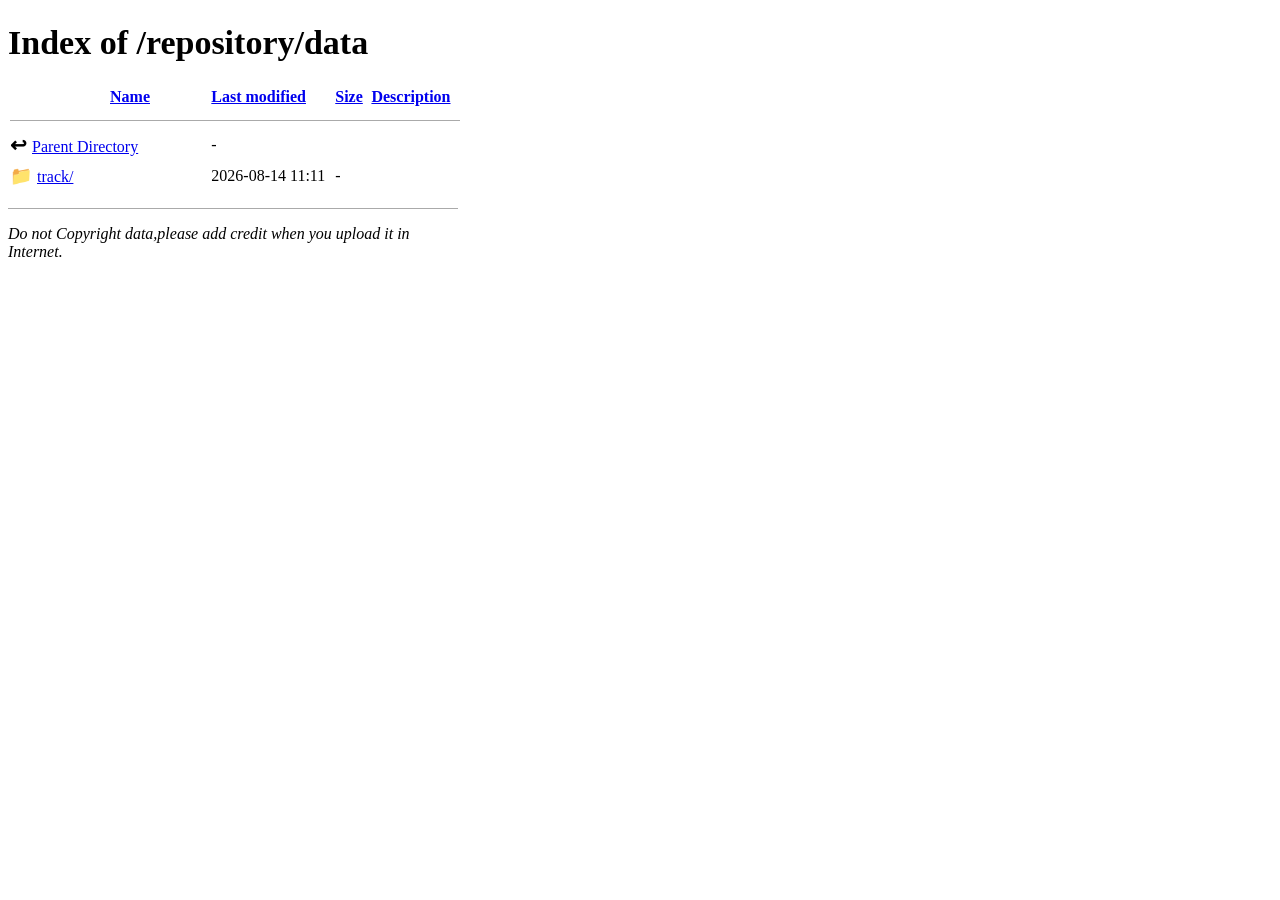
<file: other/index.html>
<!DOCTYPE html>
<html lang="en">
<head>
  <meta charset="UTF-8">
  <meta name="viewport" content="width=device-width, initial-scale=1.0">
  <title>Index of /repository/data</title>
  <link rel="stylesheet" href="style.css">
</head>
<body>
  <h1>Index of /repository/data</h1>

  <table class="index">
    <thead>
      <tr>
        <th class="name"><a href="#">Name</a></th>
        <th><a href="#">Last modified</a></th>
        <th><a href="#">Size</a></th>
        <th><a href="#">Description</a></th>
      </tr>
    </thead>
    <tbody>
      <tr>
        <td><a class="parent" href="#">Parent Directory</a></td>
        <td>-</td><td></td><td></td>
      </tr>
      <tr>
        <td><a class="folder" href="track.html">track/</a></td>
        <td>2026-08-14 11:11</td><td>-</td><td></td>
      </tr>
    </tbody>
  </table>

  <address>Do not Copyright data,please add credit when you upload it in Internet.</address>
</body>
</html>
</file>
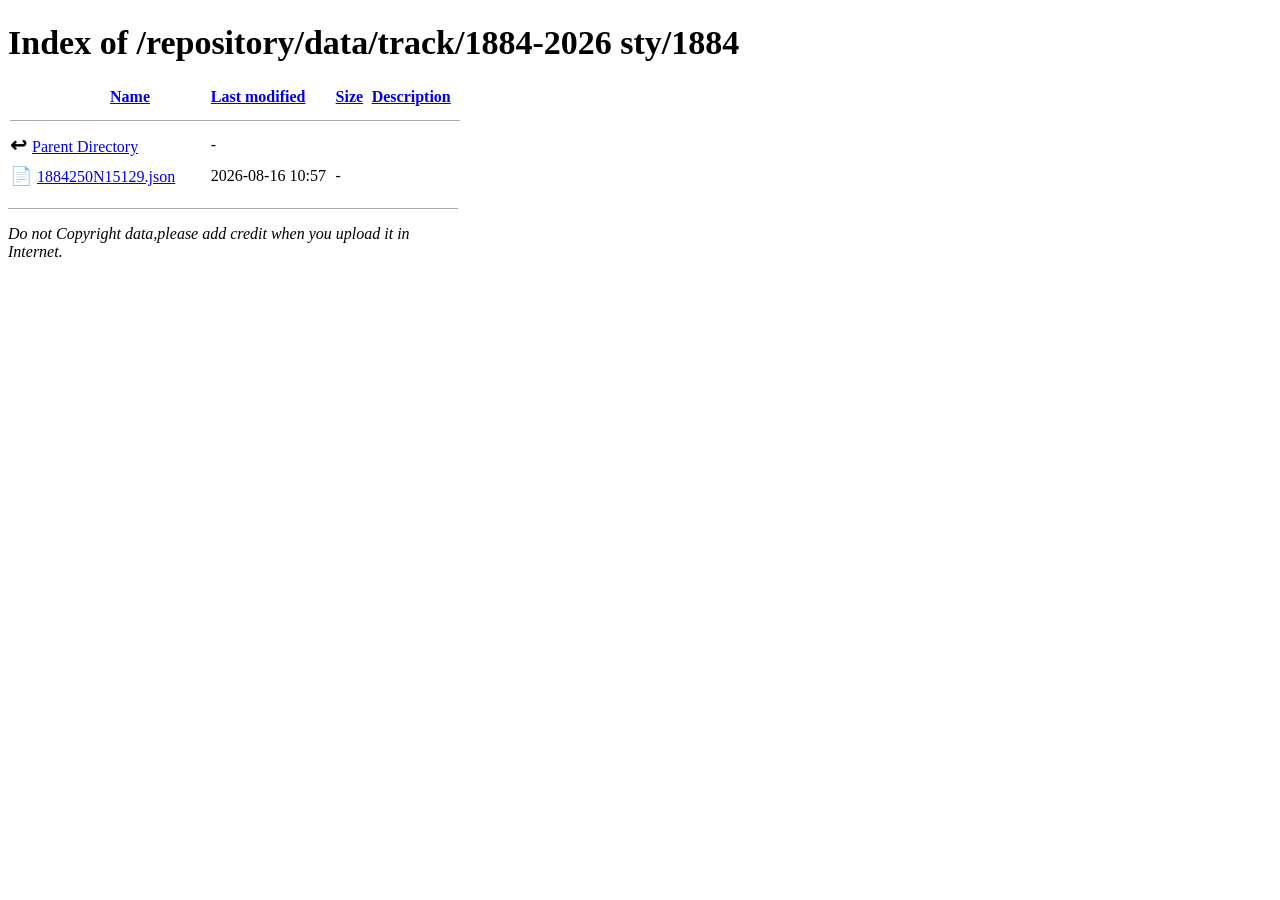
<file: other/1884.html>
<!DOCTYPE html>
<html lang="en">
<head>
  <meta charset="UTF-8">
  <meta name="viewport" content="width=device-width, initial-scale=1.0">
  <title>Index of /repository/data/track/1884-2026 sty/1884</title>
  <link rel="stylesheet" href="style.css">
</head>
<body>
  <h1>Index of /repository/data/track/1884-2026 sty/1884</h1>

  <table class="index">
    <thead>
      <tr>
        <th class="name"><a href="#">Name</a></th>
        <th><a href="#">Last modified</a></th>
        <th><a href="#">Size</a></th>
        <th><a href="#">Description</a></th>
      </tr>
    </thead>
    <tbody>
      <tr>
        <td><a class="parent" href="#">Parent Directory</a></td>
        <td>-</td><td></td><td></td>
      </tr>
      <tr>
        <td><a class="file" href="1884dl.html">1884250N15129.json</a></td>
        <td>2026-08-16 10:57</td><td>-</td><td></td>
      </tr>
    </tbody>
  </table>

  <address>Do not Copyright data,please add credit when you upload it in Internet.</address>
</body>
</html>
</file>
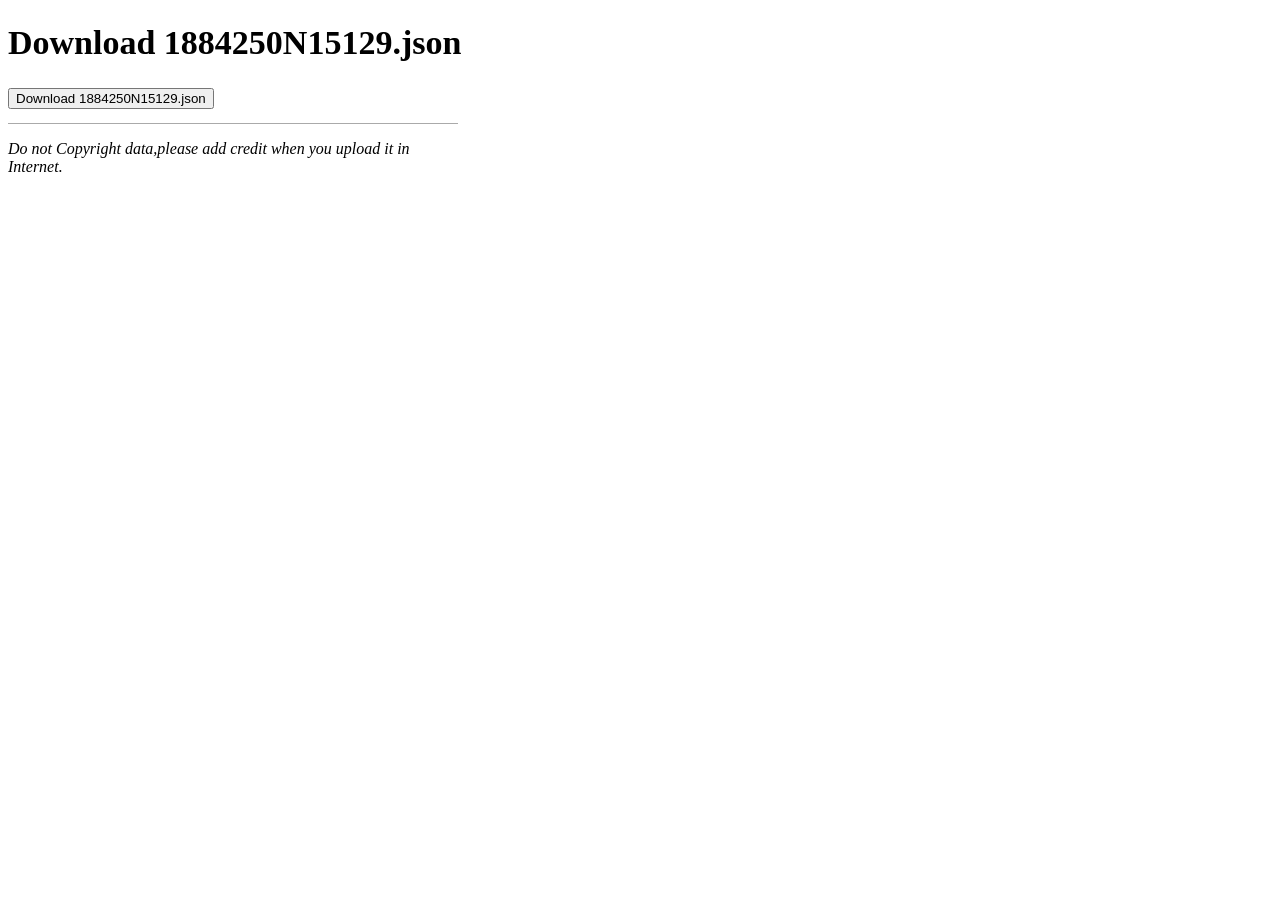
<file: other/1884dl.html>
<!DOCTYPE html>
<html lang="en">
<head>
  <meta charset="UTF-8">
  <meta name="viewport" content="width=device-width, initial-scale=1.0">
  <title>Index of /repository/data/track/1884-2026 sty</title>
  <link rel="stylesheet" href="style.css">
</head>
<body>
  <h1>Download 1884250N15129.json</h1>

<a href="file/1884250N15129.json" download="1884250N15129.json">
    <button>Download 1884250N15129.json</button>
</a>

  <address>Do not Copyright data,please add credit when you upload it in Internet.</address>
</body>
</html>
</file>
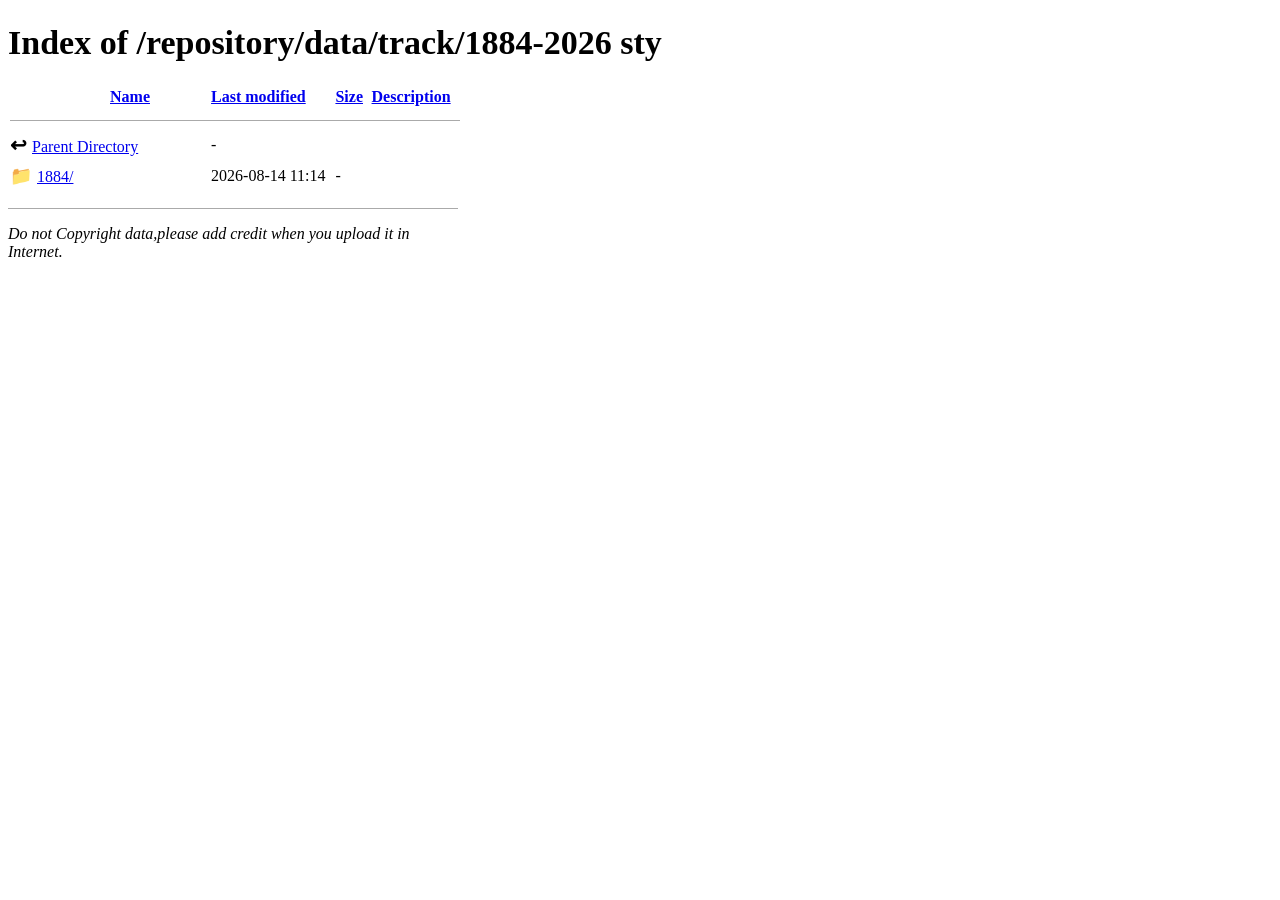
<file: other/sty.html>
<!DOCTYPE html>
<html lang="en">
<head>
  <meta charset="UTF-8">
  <meta name="viewport" content="width=device-width, initial-scale=1.0">
  <title>Index of /repository/data/track/1884-2026 sty</title>
  <link rel="stylesheet" href="style.css">
</head>
<body>
  <h1>Index of /repository/data/track/1884-2026 sty</h1>

  <table class="index">
    <thead>
      <tr>
        <th class="name"><a href="#">Name</a></th>
        <th><a href="#">Last modified</a></th>
        <th><a href="#">Size</a></th>
        <th><a href="#">Description</a></th>
      </tr>
    </thead>
    <tbody>
      <tr>
        <td><a class="parent" href="#">Parent Directory</a></td>
        <td>-</td><td></td><td></td>
      </tr>
      <tr>
        <td><a class="folder" href="1884.html">1884/</a></td>
        <td>2026-08-14 11:14</td><td>-</td><td></td>
      </tr>
    </tbody>
  </table>

  <address>Do not Copyright data,please add credit when you upload it in Internet.</address>
</body>
</html>
</file>
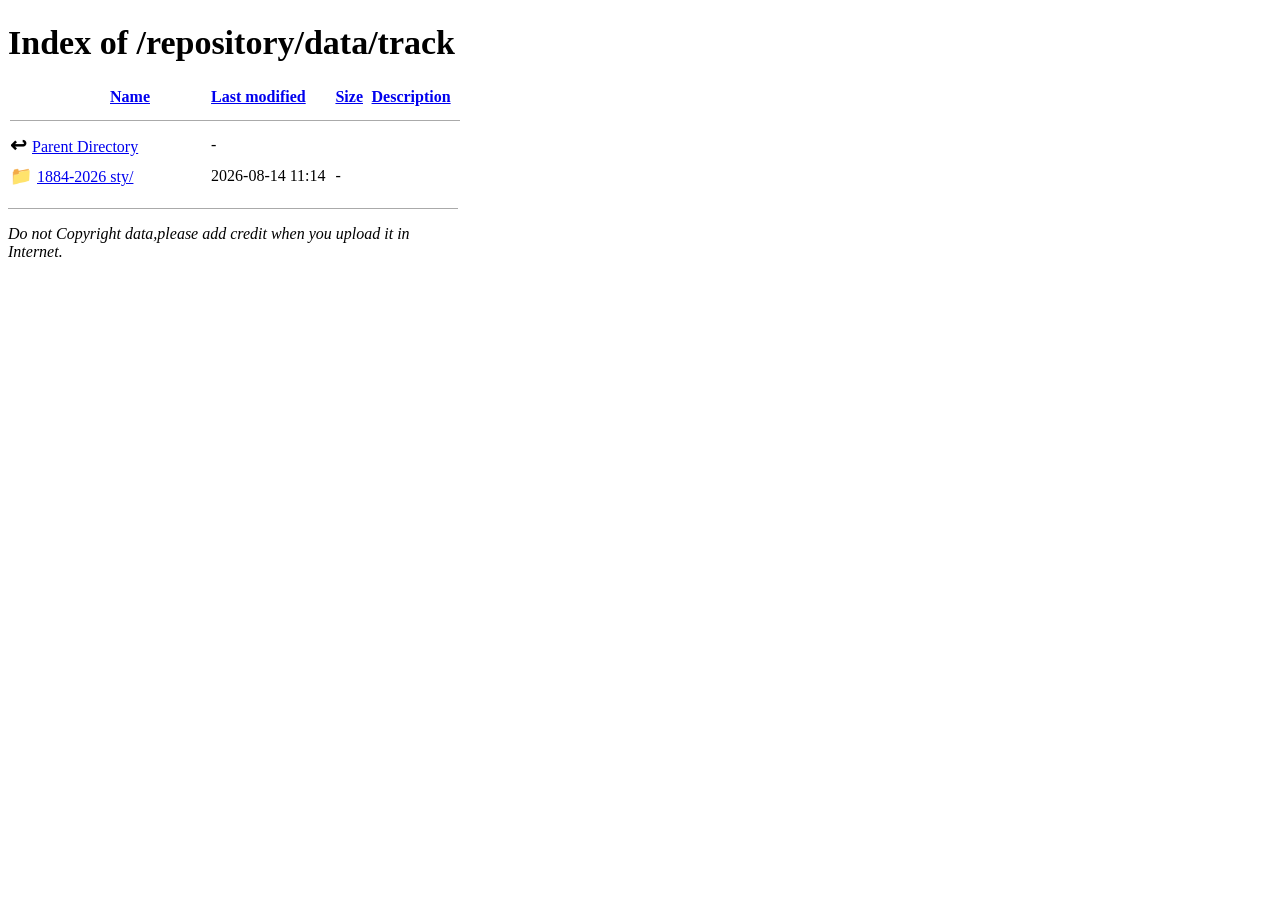
<file: other/track.html>
<!DOCTYPE html>
<html lang="en">
<head>
  <meta charset="UTF-8">
  <meta name="viewport" content="width=device-width, initial-scale=1.0">
  <title>Index of /repository/data/track</title>
  <link rel="stylesheet" href="style.css">
</head>
<body>
  <h1>Index of /repository/data/track</h1>

  <table class="index">
    <thead>
      <tr>
        <th class="name"><a href="#">Name</a></th>
        <th><a href="#">Last modified</a></th>
        <th><a href="#">Size</a></th>
        <th><a href="#">Description</a></th>
      </tr>
    </thead>
    <tbody>
      <tr>
        <td><a class="parent" href="#">Parent Directory</a></td>
        <td>-</td><td></td><td></td>
      </tr>
      <tr>
        <td><a class="folder" href="sty.html">1884-2026 sty/</a></td>
        <td>2026-08-14 11:14</td><td>-</td><td></td>
      </tr>
    </tbody>
  </table>

  <address>Do not Copyright data,please add credit when you upload it in Internet.</address>
</body>
</html>
</file>
<file: other/style.css>
/* Reproduction of the Apache directory index shown in the reference image */
html, body {
  margin: 0;
  padding: 0;
}

body {
  background: #fff;
  color: #000;
  font-family: "Times New Roman", Times, serif;
  font-size: 16px;
  padding: 8px;
}

h1 {
  font-size: 34px;
  margin: 16px 0 26px 0;
  font-weight: bold;
}

.index {
  border-collapse: collapse;
  margin-left: 2px;
  min-width: 450px;
}

.index th,
.index td {
  padding: 0 8px 8px 0;
  text-align: left;
  white-space: nowrap;
  vertical-align: middle;
}

.index th {
  font-weight: bold;
  border-bottom: 1px solid #aaa;
  padding-bottom: 14px;
}

.index th.name {
  padding-left: 100px;
}

.index tbody tr:first-child td {
  padding-top: 12px;
}

.index tbody td:first-child {
  min-width: 190px;
}

a {
  color: #00e;
  text-decoration: underline;
}

a:visited {
  color: #551a8b;
}

a:hover {
  color: #00e;
}

.folder::before {
  content: "📁";
  text-decoration: none;
  display: inline-block;
  font-family: "Segoe UI Emoji", "Noto Color Emoji", sans-serif;
  font-size: 18px;
  margin-right: 5px;
}

.file::before {
  content: "📄";
  text-decoration: none;
  display: inline-block;
  font-family: "Segoe UI Emoji", "Noto Color Emoji", sans-serif;
  font-size: 18px;
  margin-right: 5px;
}

.parent::before {
  content: "↩";
  display: inline-block;
  color: #000;
  font-family: Arial, sans-serif;
  font-size: 20px;
  font-weight: bold;
  margin-right: 5px;
}

address {
  margin-top: 14px;
  padding-top: 16px;
  border-top: 1px solid #aaa;
  width: 450px;
  font-style: italic;
}
</file>
